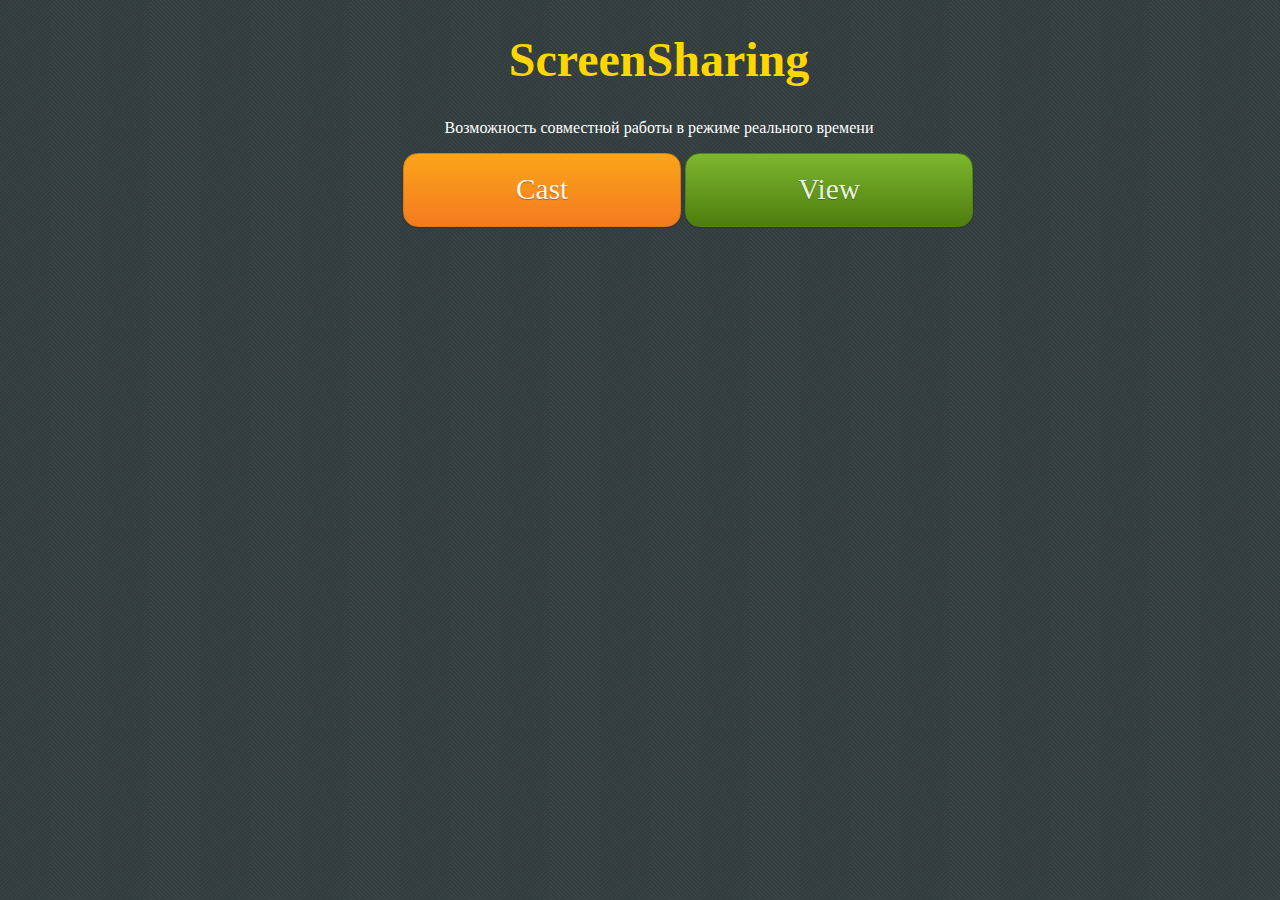
<file: index.html>
<!DOCTYPE HTML PUBLIC "-//W3C//DTD HTML 4.01 Frameset//EN" "http://www.w3.org/TR/html4/frameset.dtd">
<html>
<head>
<meta http-equiv="Content-Type" content="text/html; charset=utf-8" />
<title>ScreenSharing</title>
<link href="style.css" type="text/css" rel="stylesheet" />
</head>
<body>
<div id="gen">
<h1>ScreenSharing</h1>
<p>Возможность совместной работы в режиме реального времени</p>
<div class="container" id="cont">
	<a class="button orange"  onclick="showcast()">Cast</a>
	<a class="button green" onclick="showviewer()">View</a>
</div>
</div>
<script language="JavaScript" src="code.js">
</script>
</body>
</html>
</file>
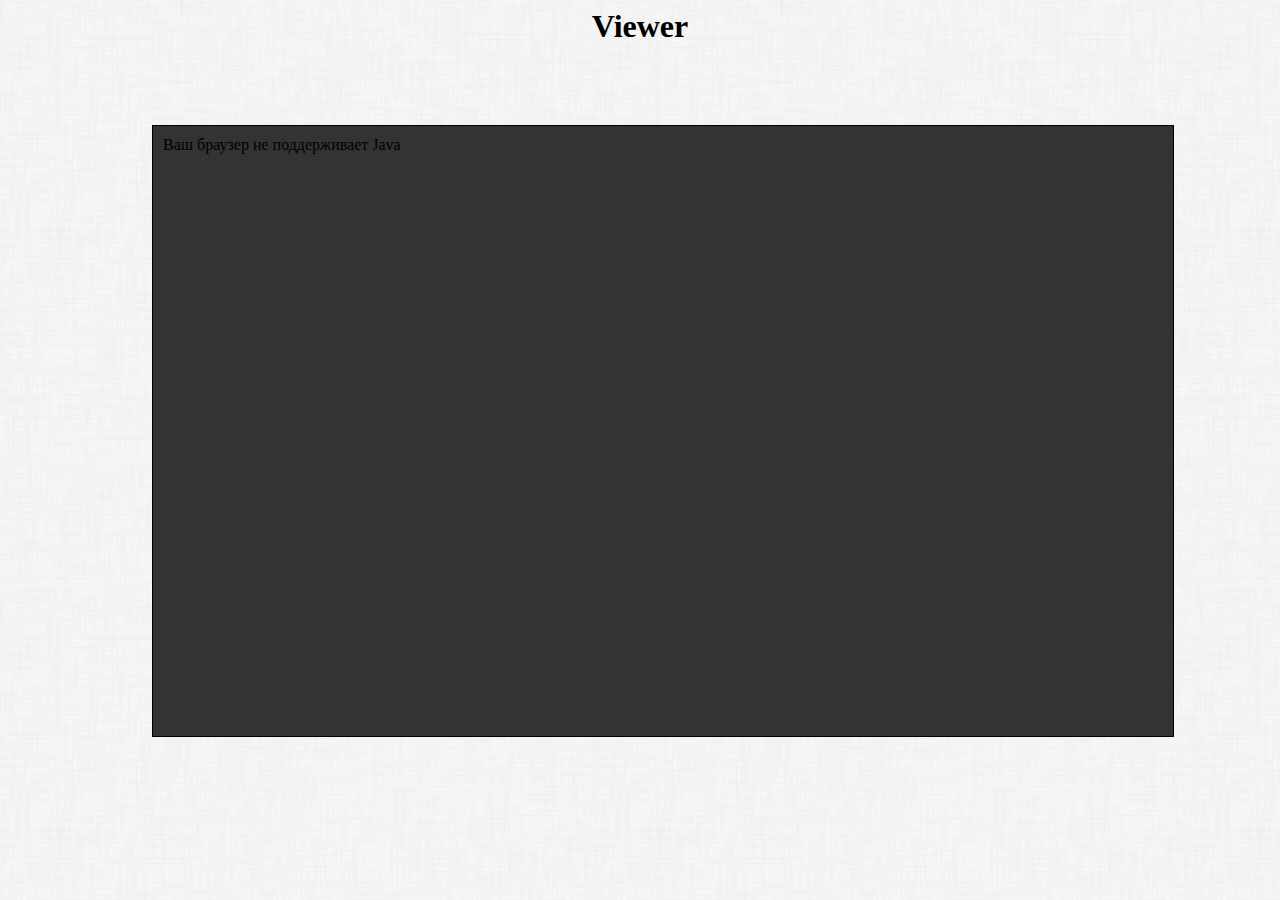
<file: Broadcast.html>
<HTML>
  <HEAD>
    <TITLE>Viewer</TITLE>
    <style type="text/css">
BODY { background: url(furley.png) repeat; }
h1 {
	text-align: center;
}
applet {
    position: absolute; /* Абсолютное позиционирование */
    width: 1000px; /* Ширина слоя в пикселах */
    height: 590px; /* Высота слоя в пикселах */
    left: 15%; /* Положение слоя от левого края */
    top: 25%; /* Положение слоя от верхнего края */
    margin-left: -40px; /* Отступ слева */
    margin-top: -100px;	/* Отступ сверху */
    bottom: 10%;
    margin-bottom: 20px;
    background: #333; /* Цвет фона */
    border: solid 1px black; /* Параметры рамки вокруг */
    padding: 10px; /* Поля вокруг текста */ 	
}
</style>
    
  </HEAD>
  <BODY>
    <H1>Viewer</H1> 
    <APPLET CODE="WebViewclient.class" ARCHIVE="View.jar"
        HEIGHT=590 WIDTH=1000>
Ваш браузер не поддерживает Java
    </APPLET>
  </BODY>
</HTML>
</file>
<file: style.css>
BODY { 
	background: url(green-fibers.png) repeat; }
body div {
 	margin: 0 300px 0 200px; 
	text-align:center;
	font-family: Times, serif;
}
div p {
	color: white;
	width: 520px;
	margin-left: 25%; 	
}
h1 {
	color: gold;
	width: 520px;
	margin-left: 25%; 
	font-size:36pt;
} 
.container{
	width: 600px;
	top: 300px;
	margin-top: 10px;
	margin-left: 180px; 

}	  	 
.button {
	display: inline-block;
	outline: none;
	cursor: pointer;
	text-align: center;
	text-decoration: none;
	font: 22pt/100% Times, serif;
	padding: 21px 112px 21px;
	text-shadow: 0 1px 1px rgba(0,0,0,.3);
	-webkit-border-radius: .5em; 
	-moz-border-radius: .5em;
	border-radius: .5em;
	-webkit-box-shadow: 0 1px 2px rgba(0,0,0,.2);
	-moz-box-shadow: 0 1px 2px rgba(0,0,0,.2);
	box-shadow: 0 1px 2px rgba(0,0,0,.2);
}
.button:hover {
	text-decoration: none;
}
.button:active {
	position: relative;
	top: 1px;
}

.orange {
	color: #fef4e9;
	border: solid 1px #da7c0c;
	background: #f78d1d;
	background: -webkit-gradient(linear, left top, left bottom, from(#faa51a), to(#f47a20));
	background: -moz-linear-gradient(top,  #faa51a,  #f47a20);
	filter:  progid:DXImageTransform.Microsoft.gradient(startColorstr='#faa51a', endColorstr='#f47a20');
}
.orange:hover {
	background: #f47c20;
	background: -webkit-gradient(linear, left top, left bottom, from(#f88e11), to(#f06015));
	background: -moz-linear-gradient(top,  #f88e11,  #f06015);
	filter:  progid:DXImageTransform.Microsoft.gradient(startColorstr='#f88e11', endColorstr='#f06015');
}
.orange:active {
	color: #fcd3a5;
	background: -webkit-gradient(linear, left top, left bottom, from(#f47a20), to(#faa51a));
	background: -moz-linear-gradient(top,  #f47a20,  #faa51a);
	filter:  progid:DXImageTransform.Microsoft.gradient(startColorstr='#f47a20', endColorstr='#faa51a');
}
.green {
	color: #e8f0de;
	border: solid 1px #538312;
	background: #64991e;
	background: -webkit-gradient(linear, left top, left bottom, from(#7db72f), to(#4e7d0e));
	background: -moz-linear-gradient(top,  #7db72f,  #4e7d0e);
	filter:  progid:DXImageTransform.Microsoft.gradient(startColorstr='#7db72f', endColorstr='#4e7d0e');
}
.green:hover {
	background: #538018;
	background: -webkit-gradient(linear, left top, left bottom, from(#6b9d28), to(#436b0c));
	background: -moz-linear-gradient(top,  #6b9d28,  #436b0c);
	filter:  progid:DXImageTransform.Microsoft.gradient(startColorstr='#6b9d28', endColorstr='#436b0c');
}
.green:active {
	color: #a9c08c;
	background: -webkit-gradient(linear, left top, left bottom, from(#4e7d0e), to(#7db72f));
	background: -moz-linear-gradient(top,  #4e7d0e,  #7db72f);
	filter:  progid:DXImageTransform.Microsoft.gradient(startColorstr='#4e7d0e', endColorstr='#7db72f');
}
.aplcast {
	height:63px;
	width:292px;
	margin-left: 120px;
	border: solid 1px black; /* Параметры рамки вокруг */
}
.aplviewer {
    position: absolute; /* Абсолютное позиционирование */
    width: 1000px; /* Ширина слоя в пикселах */
    height: 590px; /* Высота слоя в пикселах */
    left: 15%; /* Положение слоя от левого края */
    top: 300px; /* Положение слоя от верхнего края */
    margin-left: -40px; /* Отступ слева */
    margin-top: -100px;	/* Отступ сверху */
    bottom: 10%;
    margin-bottom: 20px;
    background: #333; /* Цвет фона */
    border: solid 1px black; /* Параметры рамки вокруг */
    padding: 10px; /* Поля вокруг текста */ 	
}
</file>
